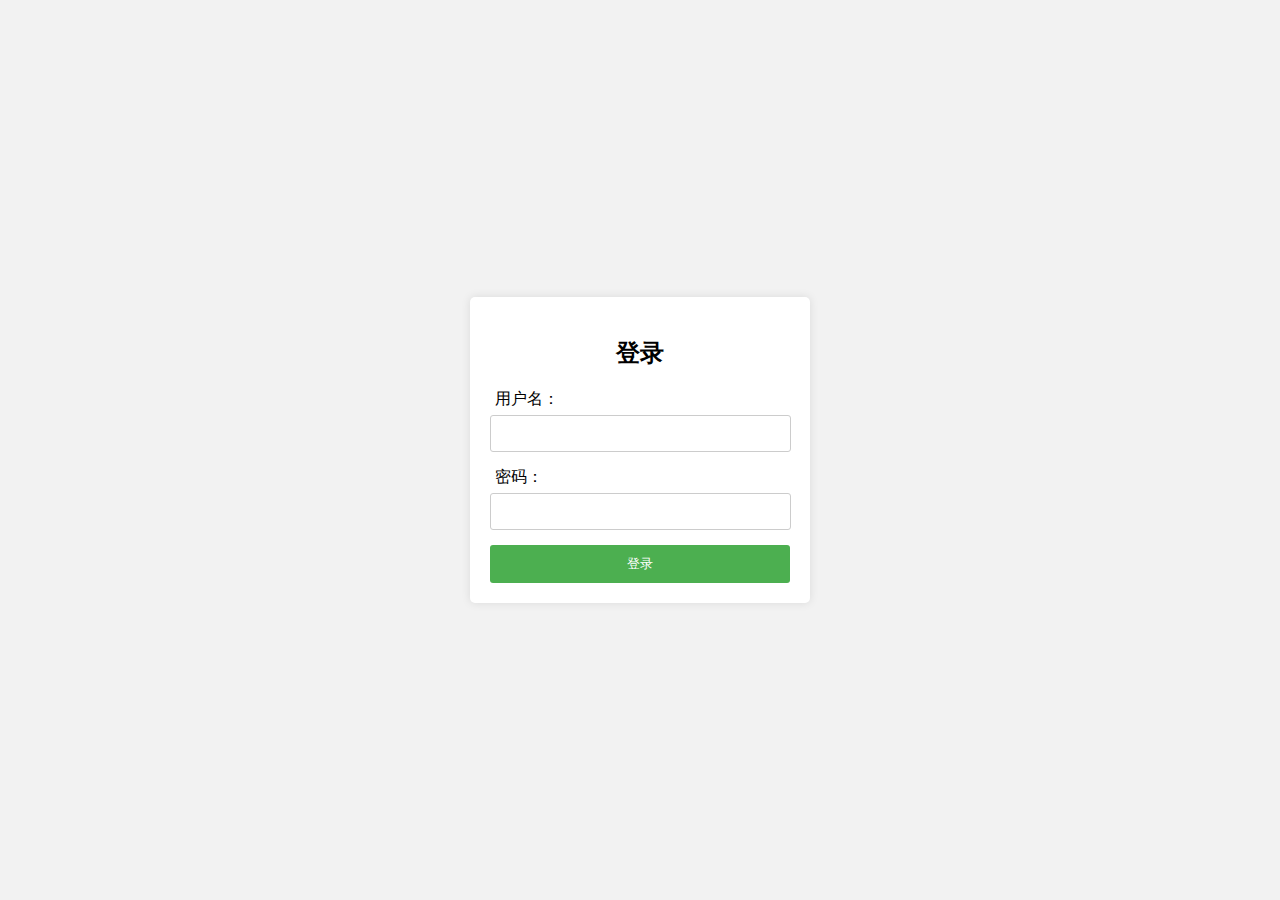
<file: Log_in.html>
<!DOCTYPE html>
<html lang="en">
<head>
    <meta charset="UTF-8">
    <meta name="viewport" content="width=device-width, initial-scale=1.0">
    <title>登录</title>
    <link rel="stylesheet" href="css/Log_in.css">
</head>
<body>

<div class="login-container">
    <h2>登录</h2>

    <form id="loginForm" method="post">
        <div class="form-group">
            <label for="username">用户名：</label>
            <input type="text" id="username" name="username" required value="">
        </div>
        <div class="form-group">
            <label for="password">密码：</label>
            <input type="password" id="password" name="password" required value="">
        </div>
        <button type="submit" id="doLogin">登录</button>
    </form>
</div>
<script src="js/Log_in.js"></script>
</body>
</html>
</file>
<file: css/Log_in.css>
body {
    font-family: Arial, sans-serif;
    margin: 0;
    padding: 0;
    display: flex;
    justify-content: center;
    align-items: center;
    height: 100vh;
    background-color: #f2f2f2;
}

.login-container {
    width: 300px;
    padding: 20px;
    background-color: #fff;
    border-radius: 5px;
    box-shadow: 0 0 10px rgba(0, 0, 0, 0.1);
}

.login-container h2 {
    text-align: center;
    margin-bottom: 20px;
}

.form-group {
    margin-bottom: 15px;
}

.form-group label {
    display: block;
    margin: 5px;
}

.form-group input {
    width: 93%;
    padding: 10px;
    border-radius: 3px;
    border: 1px solid #ccc;
}

button[type="submit"] {
    width: 100%;
    padding: 10px;
    background-color: #4CAF50;
    color: #fff;
    border: none;
    border-radius: 3px;
    cursor: pointer;
}

button[type="submit"]:hover {
    background-color: #45a049;
}

a{
    color: #fff;
    text-decoration: none;
}
</file>
